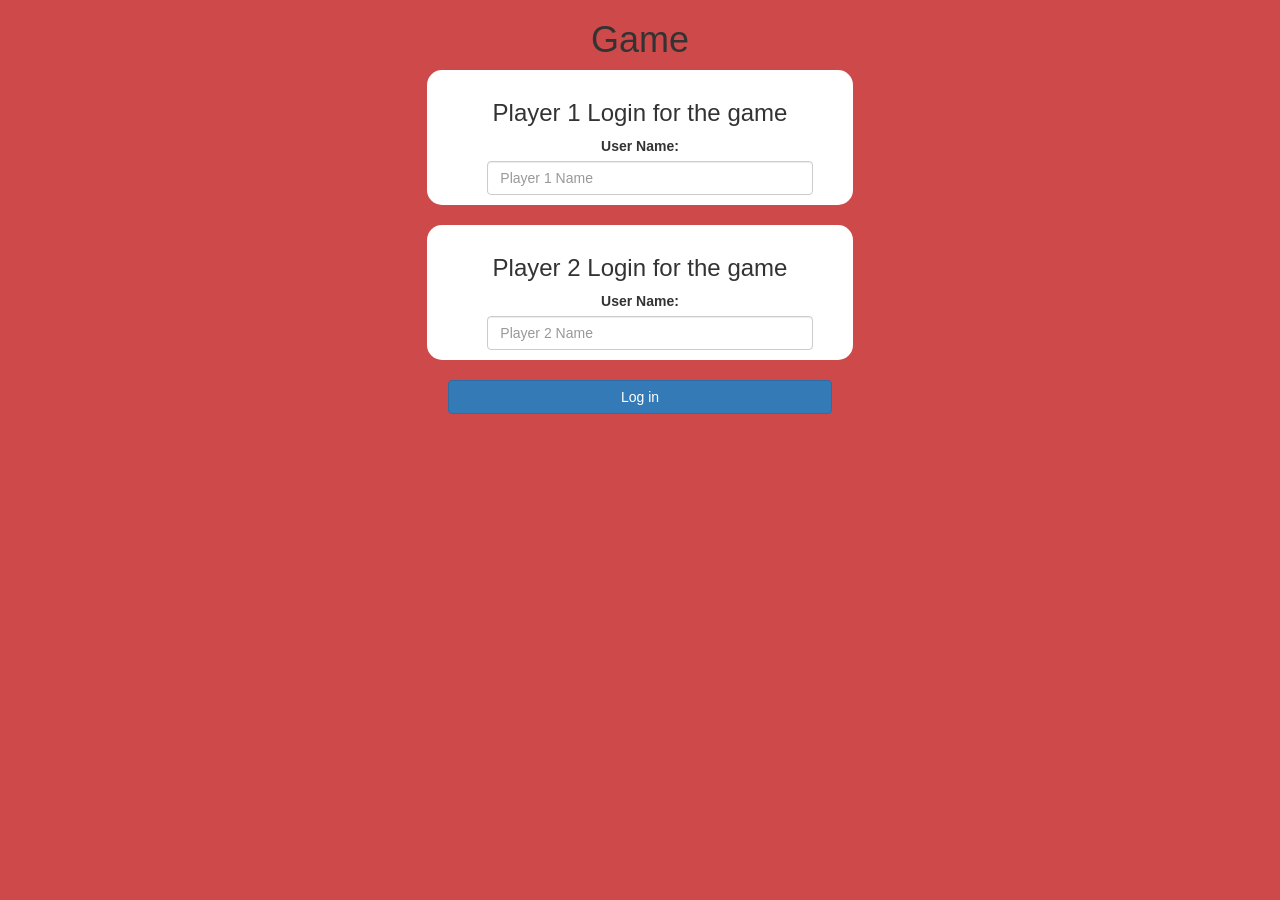
<file: index.html>
<!DOCTYPE html>
<html>
<head>
	<title>The Math Quiz Game!</title>

<meta name="viewport" content="width=device-width, initial-scale=1">
<link rel="stylesheet" href="https://maxcdn.bootstrapcdn.com/bootstrap/3.4.0/css/bootstrap.min.css">
<script src="https://ajax.googleapis.com/ajax/libs/jquery/3.4.1/jquery.min.js"></script>
<script src="https://maxcdn.bootstrapcdn.com/bootstrap/3.4.0/js/bootstrap.min.js"></script>

<link rel="stylesheet" type="text/css" href="game.css">

<script src="game_login.js"></script>
</head>
<body>

<center>
	<h1>Game</h1>

	<div class="col-lg-4 col-sm-8 col-xs-11 login_div1">
		<h3 >Player 1 Login for the game</h3>
		<label >User Name:</label>
		 <input type="text" id="player1_name_input" class="form-control" placeholder="Player 1 Name">
		 <br>
	</div>
<br>
	<div class="col-lg-4 col-sm-8 col-xs-11 login_div2">
		<h3 >Player 2 Login for the game</h3>
		  <label >User Name:</label>
		 <input type="text" id="player2_name_input" class="form-control" placeholder="Player 2 Name">
		<br>
	</div>
	<br>
		<button style="width:30%" class="btn btn-primary" onclick="addUser()">Log in</button>
</center>
<script src="game_login.js"></script>
</body>
</html>
</file>
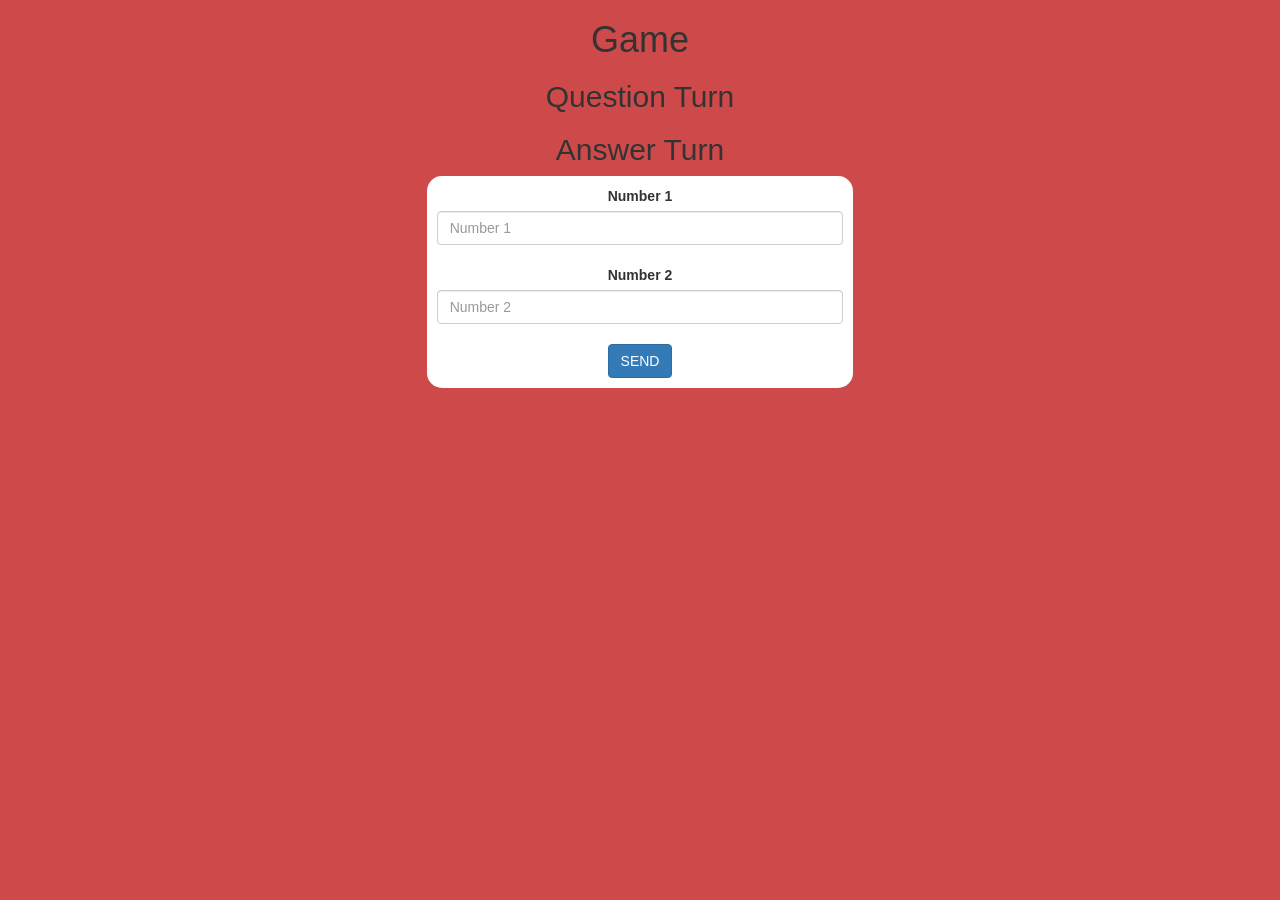
<file: game_page.html>
<!DOCTYPE html>
<html>
<head>
	<title>The Math Quiz Game!</title>

<meta name="viewport" content="width=device-width, initial-scale=1">
<link rel="stylesheet" href="https://maxcdn.bootstrapcdn.com/bootstrap/3.4.0/css/bootstrap.min.css">
<script src="https://ajax.googleapis.com/ajax/libs/jquery/3.4.1/jquery.min.js"></script>
<script src="https://maxcdn.bootstrapcdn.com/bootstrap/3.4.0/js/bootstrap.min.js"></script>

<link rel="stylesheet" type="text/css" href="game.css">

<script src="game_login.js"></script>
</head>
<body>
    <h4 id = "player1_name"></h4><span id = "player1_score"></span>
    <h4 id = "player2_name"></h4><span id = "player2_score"></span>
    <center>
        <h1>Game</h1>
        <h2 id = "Question Turn">Question Turn</h2>
        <h2 id = "Answer Turn">Answer Turn</h2>

        <div id = "ques_output"></div>
        <div class="col-lg-4 col-sm-8 col-xs-11 number_input">
         
            <label >Number 1</label>
             <input type="text" id="number_1_input" class="form-control" placeholder="Number 1">
             <br>
             <label >Number 2</label>
             <input type="text" id="number_2_input" class="form-control" placeholder="Number 2">
             <br>
             <button id = "send_button" class = "btn btn-primary" onclick = "send()">SEND</button>
        </div>


    </center>
    <script src="game_login.js"></script>
    </body>
</html>
</file>
<file: game.css>
body
{
	background: #ce4a4a;
}

	.login_div1 , .login_div2, .number_input
	{
		background: white;
		padding: 10px;
		float: none;
		border-radius: 15px;
	}


#player1_name_input , #player2_name_input, #number_1_input
#number_12input{
	display: inline-block;
	margin-left: 20px;
	width: 80%;
}
#word
{
	width: 60%;
}
#word_display
{
	letter-spacing: 5px;
}
#output
{
background: white;
border-radius: 10px;
border-top: 10px solid #AA4465;
padding: 10px;
float: none;
text-align: left;
}
</file>
